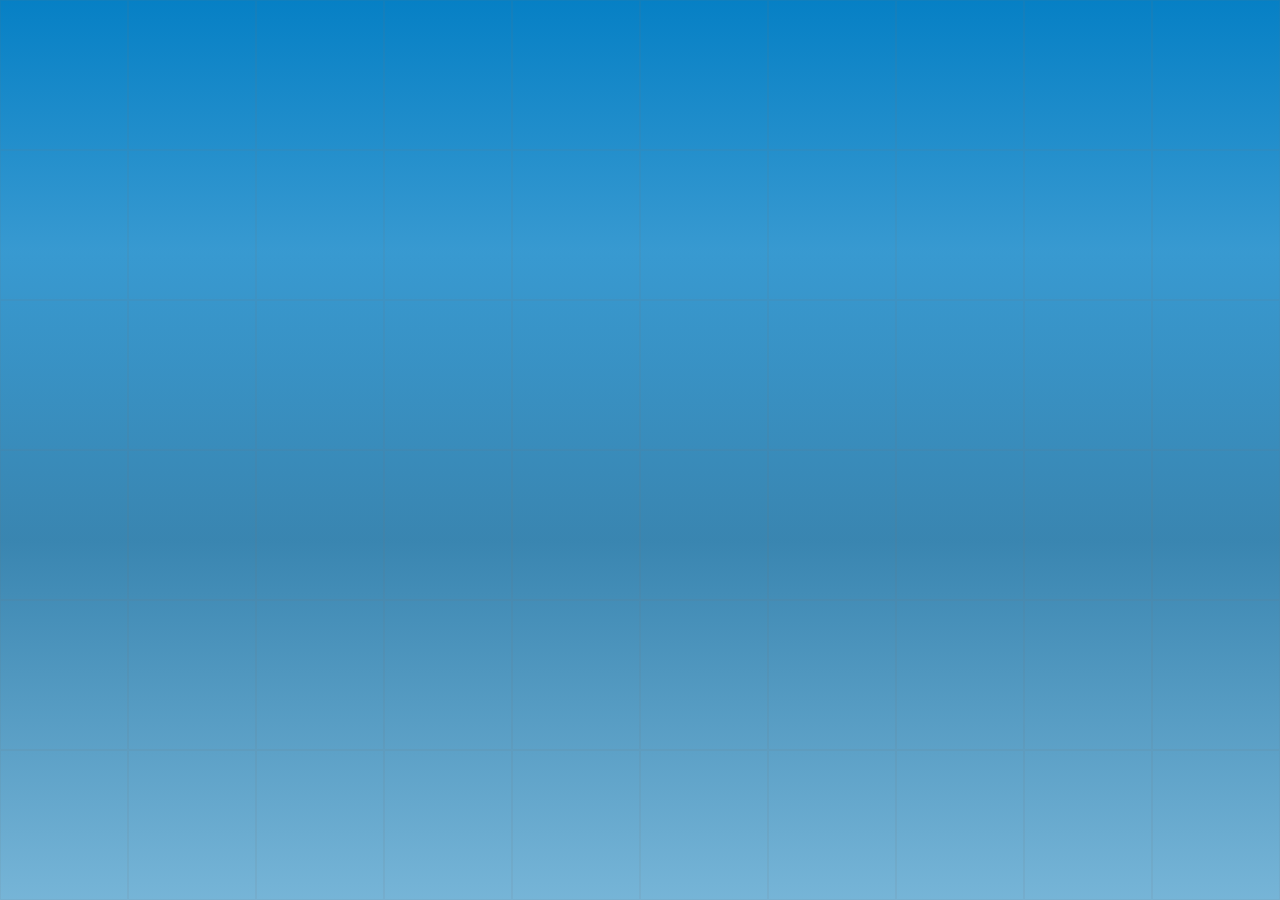
<file: selectedTest.html>
<!DOCTYPE html>
<html lang="en">
  <head>
    <meta charset="UTF-8" />
    <meta http-equiv="X-UA-Compatible" content="IE=edge" />
    <meta name="viewport" content="width=device-width, initial-scale=1.0" />
    <link rel="stylesheet" href="css/global.min.css">
    <link rel="stylesheet" href="css/selectedTest.min.css">
    <!-- <link
      href="https://fonts.googleapis.com/css2?family=Montserrat:wght@100;200;300;400;500;600;700;800;900&display=swap"
      rel="stylesheet"
    /> -->
    <title>Explore the World</title>
  </head>
  <body id="body" data-page="selectedTest">
    <div class="map-container">
        <div id="map" data-zoom="1">
            <div class="all-map geography" id="allMap">
              <div class="cells" id="cellsAndMap">
                  <div class="cell"></div>
                  <div class="cell"></div>
                  <div class="cell"></div>
                  <div class="cell"></div>
                  <div class="cell"></div>
                  <div class="cell"></div>
                  <div class="cell"></div>
                  <div class="cell"></div>
                  <div class="cell"></div>
                  <div class="cell"></div>
                  <div class="cell"></div>
                  <div class="cell"></div>
                  <div class="cell"></div>
                  <div class="cell"></div>
                  <div class="cell"></div>
                  <div class="cell"></div>
                  <div class="cell"></div>
                  <div class="cell"></div>
                  <div class="cell"></div>
                  <div class="cell"></div>
                  <div class="cell"></div>
                  <div class="cell"></div>
                  <div class="cell"></div>
                  <div class="cell"></div>
                  <div class="cell"></div>
                  <div class="cell"></div>
                  <div class="cell"></div>
                  <div class="cell"></div>
                  <div class="cell"></div>
                  <div class="cell"></div>
                  <div class="cell"></div>
                  <div class="cell"></div>
                  <div class="cell"></div>
                  <div class="cell"></div>
                  <div class="cell"></div>
                  <div class="cell"></div>
                  <div class="cell"></div>
                  <div class="cell"></div>
                  <div class="cell"></div>
                  <div class="cell"></div>
                  <div class="cell"></div>
                  <div class="cell"></div>
                  <div class="cell"></div>
                  <div class="cell"></div>
                  <div class="cell"></div>
                  <div class="cell"></div>
                  <div class="cell"></div>
                  <div class="cell"></div>
                  <div class="cell"></div>
                  <div class="cell"></div>
                  <div class="cell"></div>
                  <div class="cell"></div>
                  <div class="cell"></div>
                  <div class="cell"></div>
                  <div class="cell"></div>
                  <div class="cell"></div>
                  <div class="cell"></div>
                  <div class="cell"></div>
                  <div class="cell"></div>
                  <div class="cell"></div>
                </div>
                <div class="svg-container" id="visibleMap">
                  <svg viewBox="0 0 0 0" id="svgMapContainerInTest">
                    
                  </svg>
                </div>
            </div>
          </div>
    </div>

    <div class="activated-test" data-test="g1">
      <div class="question"></div>
      <div class="true-questions"><span></span><span></span></div>
      <button class="exit-test"></button>
    </div>

    <div class="popup-container" id="popupTestsInSelectedTest">
    <div class="popup-bg">
      <div class="popup-content" data-test="g1">
        <div class="popup-close"></div>
        <div class="popup-header">
          <span class="popup-header-title"></span>
        </div>
        <div class="popup-body" data-testStage="3">
          <div class="popup-body-information">
            <p class="popup-body-question"></p>
            <p class="popup-body-question"></p>
          </div>
          <div class="popup-body-buttons">
            <div class="popup-body-button" data-button="previous"></div>
            <div class="popup-body-button" data-button="next"></div>
          </div>
        </div>
        <div class="popup-body" data-testStage="4">
          <div class="popup-body-title"></div>
          <ul class="popup-body-list">
            <li class="popup-body-list-point">
              <p class="popup-body-list-point-text-container">
                <span class="popup-body-list-point-text-info-icon">
                  &#128712;</span
                >
                <span class="popup-body-list-point-text"></span>
              </p>
              <div class="popup-body-list-point-input" data-input="region">
                <span class="popup-body-list-point-input-information"></span>
              </div>
            </li>
            <li class="popup-body-list-point">
              <p class="popup-body-list-point-text-container">
                <span class="popup-body-list-point-text-info-icon">
                  &#128712;</span
                >
                <span class="popup-body-list-point-text"></span>
              </p>
              <div
                class="popup-body-list-point-input"
                data-input="numberQuestions"
              >
                <span class="popup-body-list-point-input-information"></span>
              </div>
            </li>
            <li class="popup-body-list-point">
              <p class="popup-body-list-point-text-container">
                <span class="popup-body-list-point-text-info-icon">
                  &#128712;</span
                >
                <span class="popup-body-list-point-text"></span>
              </p>
              <div
                class="popup-body-list-point-input"
                data-input="numberTrueAnswers"
              >
                <span class="popup-body-list-point-input-information"></span>
              </div>
            </li>
            <li class="popup-body-list-point">
              <p class="popup-body-list-point-text-container">
                <span class="popup-body-list-point-text-info-icon">
                  &#128712;</span
                >
                <span class="popup-body-list-point-text"></span>
              </p>
              <div class="popup-body-list-point-input" data-input="spendTime">
                <span class="popup-body-list-point-input-information"></span>
              </div>
            </li>
          </ul>
          <div class="popup-body-button"></div>
        </div>
      </div>
    </div>
  </div>
  

  </body>
  <script src="js/global.min.js"></script>
  <script src="js/dictionaryForSelectedTest.min.js"></script>
  <script src="js/selectedTest.min.js"></script>
  <script>
    function testFuntion() {
      console.log("11111")
    }
  </script>
  <script src="js/scrollingMap.min.js"></script>
</html>
</file>
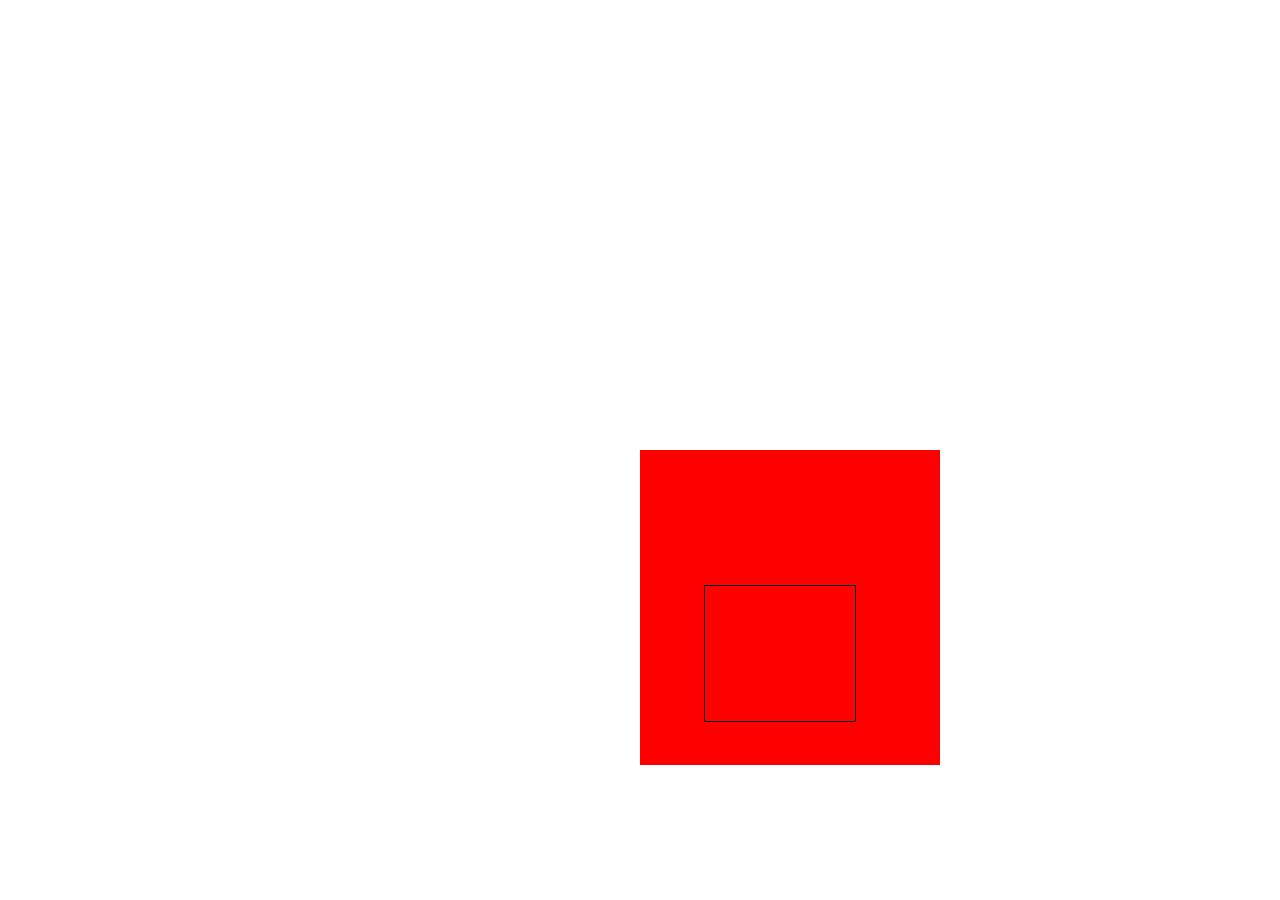
<file: testZoomMap.html>
<!DOCTYPE html>
<html lang="en">
  <head>
    <meta charset="UTF-8" />
    <meta http-equiv="X-UA-Compatible" content="IE=edge" />
    <meta name="viewport" content="width=device-width, initial-scale=1.0" />
    <title>Test</title>
    <style>
      * {
        margin: 0;
        padding: 0;
      }
      #mapContainer {
        height: 100vh;
        width: 100%;
        display: block;
      }
      .object {
        margin: auto;
        height: 35vh;
        width: 300px;
        background-color: red;
        position: absolute;
        /* top: 50%;
        left: 50%; */
      }
      .visible-area {
        position: absolute;
        top: 65%;
        left: 55%;
        margin: auto;
        height: 15vh;
        width: 150px;
        display: block;
        border: 1px solid black;
      }
    </style>
  </head>
  <body>
    <div id="mapContainer">
      <div class="object" id="mapAll"></div>
      <div class="visible-area" id="mapVisible"></div>
    </div>
  </body>

  <script>
    document.onmousemove = handleMouseMove;

    let first = true;

    let mousePos;
    const map = document.getElementById("mapVisible");
    const fullMap = document.getElementById("mapAll");
    let startX = 0;
    let startY = 0;
    let finishX = 0;
    let finishY = 0;

    const windowHeight = window.screen.height / 2;
    const windowWidth = window.screen.width / 2;

    fullMap.setAttribute(
      "style",
      "top:" + windowHeight + "px; left:" + windowWidth + "px"
    );
    // top = window.screen.height / 2;
    // fullMap.style.left = window.screen.width / 2;

    function handleMouseMove(event) {
      var dot, eventDoc, doc, body, pageX, pageY;

      event = event || window.event;

      if (event.pageX == null && event.clientX != null) {
        eventDoc = (event.target && event.target.ownerDocument) || document;
        doc = eventDoc.documentElement;
        body = eventDoc.body;

        event.pageX =
          event.clientX +
          ((doc && doc.scrollLeft) || (body && body.scrollLeft) || 0) -
          ((doc && doc.clientLeft) || (body && body.clientLeft) || 0);
        event.pageY =
          event.clientY +
          ((doc && doc.scrollTop) || (body && body.scrollTop) || 0) -
          ((doc && doc.clientTop) || (body && body.clientTop) || 0);
      }

      mousePos = {
        x: event.pageX,
        y: event.pageY,
      };
    }

    function mapZoom() {
      differenceX = mousePos.x - startX;
      differenceY = mousePos.y - startY;

      console.log(map.getBoundingClientRect().left);

      if (
        (fullMap.getBoundingClientRect().left >=
          map.getBoundingClientRect().left &&
          differenceX > 0) ||
        (fullMap.getBoundingClientRect().right <=
          map.getBoundingClientRect().right &&
          differenceX < 0) ||
        (fullMap.getBoundingClientRect().top >=
          map.getBoundingClientRect().top &&
          differenceY > 0) ||
        (fullMap.getBoundingClientRect().bottom <=
          map.getBoundingClientRect().bottom &&
          differenceY < 0)
      ) {
        //
      } else {
        if (first) {
          fullMap.style.left = windowWidth + differenceX + "px";
          fullMap.style.top = windowHeight + differenceY + "px";
        } else {
          fullMap.style.left = parseInt(finishX) + differenceX + "px";
          fullMap.style.top = parseInt(finishY) + differenceY + "px";
        }
      }

      // if (first) {
      //   fullMap.style.left = windowWidth + differenceX + "px";
      //   fullMap.style.top = windowHeight + differenceY + "px";
      // } else {
      //   fullMap.style.left = parseInt(finishX) + differenceX + "px";
      //   fullMap.style.top = parseInt(finishY) + differenceY + "px";
      // }
    }

    map.addEventListener("mousedown", function (e) {
      startX = e.x;
      startY = e.y;
      console.log("startMove = " + startX + ", " + startY);
      map.addEventListener("mousemove", mapZoom);
    });
    map.addEventListener("mouseup", function () {
      finishX = document.getElementById("mapAll").style.left;
      finishY = document.getElementById("mapAll").style.top;
      first = false;
      map.removeEventListener("mousemove", mapZoom);
    });
  </script>
</html>
</file>
<file: css/global.min.css>
*{margin:0;padding:0;text-decoration:none;list-style:none;font-family:Montserrat,sans-serif;scroll-behavior:smooth;-webkit-box-sizing:border-box;box-sizing:border-box}.preloader{display:block}.preloader.disactive{display:none}.preloader .preloader-container{position:fixed;z-index:100;top:0;width:100%;height:100vh;background-color:#030239;display:-webkit-box;display:-ms-flexbox;display:flex;-webkit-box-pack:center;-ms-flex-pack:center;justify-content:center;-webkit-box-align:center;-ms-flex-align:center;align-items:center}.preloader .preloader-container .preloader-content{display:-webkit-box;display:-ms-flexbox;display:flex;-webkit-box-orient:vertical;-webkit-box-direction:normal;-ms-flex-direction:column;flex-direction:column}.preloader .preloader-container .preloader-content .preloader-dots-container{display:-webkit-box;display:-ms-flexbox;display:flex;-webkit-box-pack:center;-ms-flex-pack:center;justify-content:center;margin-bottom:40px}.preloader .preloader-container .preloader-content .preloader-dots-container .preloader-dot{height:24px;width:24px;border-radius:50%;margin-right:16px;display:block;-webkit-transform:scale(.4);-ms-transform:scale(.4);transform:scale(.4);background-color:rgba(255,255,255,.7);-webkit-animation:preloader 2s ease-in-out infinite;animation:preloader 2s ease-in-out infinite}.preloader .preloader-container .preloader-content .preloader-dots-container .preloader-dot:last-child{margin:0}.preloader .preloader-container .preloader-content .preloader-dots-container .preloader-dot:nth-child(1){-webkit-animation-delay:0s;animation-delay:0s}.preloader .preloader-container .preloader-content .preloader-dots-container .preloader-dot:nth-child(2){-webkit-animation-delay:.3s;animation-delay:.3s}.preloader .preloader-container .preloader-content .preloader-dots-container .preloader-dot:nth-child(3){-webkit-animation-delay:.6s;animation-delay:.6s}.preloader .preloader-container .preloader-content .preloader-dots-container .preloader-dot:nth-child(4){-webkit-animation-delay:.9s;animation-delay:.9s}.preloader .preloader-container .preloader-content .preloader-text{color:#fff;font-weight:600;font-size:20px}@-webkit-keyframes preloader{0%{-webkit-transform:scale(.4);transform:scale(.4);background-color:rgba(255,255,255,.7)}50%{-webkit-transform:scale(1);transform:scale(1);background-color:#fff}100%{-webkit-transform:scale(.4);transform:scale(.4);background-color:rgba(255,255,255,.7)}}@keyframes preloader{0%{-webkit-transform:scale(.4);transform:scale(.4);background-color:rgba(255,255,255,.7)}50%{-webkit-transform:scale(1);transform:scale(1);background-color:#fff}100%{-webkit-transform:scale(.4);transform:scale(.4);background-color:rgba(255,255,255,.7)}}body{min-height:100vh;overflow:auto;overflow-x:hidden}body[data-page=index]{background:-o-linear-gradient(330.54deg,#502ddd 12.21%,#12195b 66.03%);background:linear-gradient(119.46deg,#502ddd 12.21%,#12195b 66.03%)}body.popup-active{overflow:hidden}button{-webkit-user-select:none;-moz-user-select:none;-ms-user-select:none;user-select:none}.page-container{margin:15px 0;margin:auto;max-width:1170px}.header.bg{background:-o-linear-gradient(330.54deg,#502ddd 12.21%,#12195b 66.03%);background:linear-gradient(119.46deg,#502ddd 12.21%,#12195b 66.03%)}.header .header-container{padding:20px 0;display:-webkit-box;display:-ms-flexbox;display:flex;-webkit-box-align:center;-ms-flex-align:center;align-items:center;-webkit-box-pack:justify;-ms-flex-pack:justify;justify-content:space-between}.header .header-container .header-logo a img{height:50px}.header .header-container .header-nav .nav-list{display:-webkit-box;display:-ms-flexbox;display:flex}.header .header-container .header-nav .nav-list .nav-list-point .list-point-link{font-family:Montserrat,sans-serif;font-style:normal;font-weight:400;font-size:16px;line-height:1.2;color:#fff;margin-right:20px}.header .header-container .header-nav .nav-list .nav-list-point .list-point-link.active{font-weight:500;display:block;position:relative}.header .header-container .header-nav .nav-list .nav-list-point .list-point-link.active::before{position:absolute;content:"";width:100%;height:1px;bottom:-10px;background-color:#fff}.header .header-container .header-buttons{display:-webkit-box;display:-ms-flexbox;display:flex}.header .header-container .header-buttons .button-container{position:relative;display:none;-webkit-box-orient:vertical;-webkit-box-direction:normal;-ms-flex-direction:column;flex-direction:column;margin-right:30px;-webkit-user-select:none;-moz-user-select:none;-ms-user-select:none;user-select:none}.header .header-container .header-buttons .button-container:hover{cursor:pointer}.header .header-container .header-buttons .button-container.active{display:-webkit-box;display:-ms-flexbox;display:flex}.header .header-container .header-buttons .button-container .button-icon{height:26px}.header .header-container .header-buttons .button-container .header-button{width:100%;background-color:transparent;border:none;margin-top:4px;color:#fff;font-family:Montserrat,sans-serif;font-size:14px}.header .header-container .header-buttons .button-container .button-dropdown-content{width:100%;bottom:-40px;position:absolute;display:none;-webkit-box-orient:vertical;-webkit-box-direction:normal;-ms-flex-direction:column;flex-direction:column}.footer{background-color:#000;position:absolute;width:100%;z-index:4}.footer .footer-container{padding-top:20px;padding-bottom:22px;display:grid;grid-template-columns:3fr 2fr 2fr 2fr 3fr;-webkit-column-gap:30px;-moz-column-gap:30px;column-gap:30px}.footer .footer-container .footer-columns .footer-logo img{height:100px}.footer .footer-container .footer-columns .footer-column-caption{font-weight:400;font-size:16px;color:#fff;padding-bottom:7px}.footer .footer-container .footer-columns .footer-list .footer-list-point{padding-bottom:3px;margin-left:11px;position:relative}.footer .footer-container .footer-columns .footer-list .footer-list-point::before{content:"";width:6px;height:6px;background-color:#fff;border-radius:50%;position:absolute;left:-11px;top:50%;-webkit-transform:translate(0,-50%);-ms-transform:translate(0,-50%);transform:translate(0,-50%)}.footer .footer-container .footer-columns .footer-list .footer-list-point .footer-list-point-link{font-weight:300;font-size:14px;color:#fff}.footer .footer-container .footer-columns .footer-column-text{color:#fff;font-weight:400;text-align:center;width:170px;margin-bottom:10px}.footer .footer-container .footer-columns .footer-column-text span{font-weight:600}.footer .footer-container .footer-columns .footer-button{width:170px;-webkit-box-shadow:0 10px 70px 0 rgba(255,255,255,.5);box-shadow:0 10px 70px 0 rgba(255,255,255,.5);background:-o-linear-gradient(349.99deg,#d5f2ff 20.54%,#bdebff 61.75%);background:linear-gradient(100.01deg,#d5f2ff 20.54%,#bdebff 61.75%);font-weight:600;color:#000;font-size:16px;border-radius:10px;border:none;height:40px;margin-top:7px;-webkit-transition:all .2s ease;-o-transition:all .2s ease;transition:all .2s ease}.footer .footer-container .footer-columns .footer-button:hover{cursor:pointer;background:-o-linear-gradient(349.99deg,#bae9ff 20.54%,#a3e3ff 61.75%);background:linear-gradient(100.01deg,#bae9ff 20.54%,#a3e3ff 61.75%)}.popup-callback-container{width:100%;height:100vh;overflow:hidden;position:fixed;top:0;display:none;z-index:99}.popup-callback-container.active{display:block}.popup-callback-container .popup-callback-bg{position:absolute;display:block;height:100vh;width:100%;background-color:rgba(0,0,0,.4)}.popup-callback-container .popup-callback-bg .popup-callback-content{border-radius:10px;position:relative;display:none;max-height:6000px;padding-top:50px;width:900px;padding-bottom:70px;margin:auto;margin-top:50px;background-color:#fff}.popup-callback-container .popup-callback-bg .popup-callback-content.active{display:block}.popup-callback-container .popup-callback-bg .popup-callback-content .popup-callback-close{display:block;position:relative;left:-165px}.popup-callback-container .popup-callback-bg .popup-callback-content .popup-callback-close:hover{cursor:pointer}.popup-callback-container .popup-callback-bg .popup-callback-content .popup-callback-close::after{content:"";right:-120px;top:10px;position:absolute;width:23px;height:1.5px;background:#000;-webkit-transform:rotate(45deg);-ms-transform:rotate(45deg);transform:rotate(45deg)}.popup-callback-container .popup-callback-bg .popup-callback-content .popup-callback-close::before{content:"";right:-120px;top:10px;position:absolute;width:23px;height:1.5px;background:#000;-webkit-transform:rotate(-45deg);-ms-transform:rotate(-45deg);transform:rotate(-45deg)}.popup-callback-container .popup-callback-bg .popup-callback-content .popup-callback-header{font-weight:500;font-size:18px;display:block;text-align:center}.popup-callback-container .popup-callback-bg .popup-callback-content .popup-callback-header .popup-header-title{font-weight:500;font-size:24px;position:relative}.popup-callback-container .popup-callback-bg .popup-callback-content .popup-callback-header .popup-header-title::before{position:absolute;left:-50px;top:-3px;content:url(../img/registration.svg)}.popup-callback-container .popup-callback-bg .popup-callback-content .popup-callback-body .popup-callback-body-container{margin-top:70px}.popup-callback-container .popup-callback-bg .popup-callback-content .popup-callback-body .popup-callback-body-container .popup-callback-body-input-container{display:grid;grid-template-columns:250px 350px;margin-left:calc((100% - 700px)/ 2);margin-bottom:24px}.popup-callback-container .popup-callback-bg .popup-callback-content .popup-callback-body .popup-callback-body-container .popup-callback-body-input-container .popup-callback-body-input-text{font-weight:400;font-size:18px;letter-spacing:2px;display:-webkit-box;display:-ms-flexbox;display:flex;-webkit-box-pack:end;-ms-flex-pack:end;justify-content:flex-end;-webkit-box-align:center;-ms-flex-align:center;align-items:center}.popup-callback-container .popup-callback-bg .popup-callback-content .popup-callback-body .popup-callback-body-container .popup-callback-body-input-container .popup-callback-body-input{margin-left:40px;width:330px;height:46px;border:none;background:#f0f0f0;border-bottom:2px solid #e1e1e1;border-radius:10px;padding:0 10px;-webkit-transition:all .2s ease;-o-transition:all .2s ease;transition:all .2s ease}.popup-callback-container .popup-callback-bg .popup-callback-content .popup-callback-body .popup-callback-body-container .popup-callback-body-input-container .popup-callback-body-input:active,.popup-callback-container .popup-callback-bg .popup-callback-content .popup-callback-body .popup-callback-body-container .popup-callback-body-input-container .popup-callback-body-input:focus{outline:0;border-bottom:2px solid #afafaf}.popup-callback-container .popup-callback-bg .popup-callback-content .popup-callback-body .popup-callback-body-container .popup-callback-body-input-container .popup-callback-body-input.textarea{height:100px}.popup-callback-container .popup-callback-bg .popup-callback-content .popup-callback-body .popup-callback-body-container .popup-callback-body-button{display:block;margin:auto;width:400px;-webkit-box-shadow:0 10px 70px 0 #fff;box-shadow:0 10px 70px 0 #fff;background:-o-linear-gradient(350deg,#d5f2ff 20.54%,#bdebff 61.75%);background:linear-gradient(100deg,#d5f2ff 20.54%,#bdebff 61.75%);font-weight:600;color:#000;font-size:18px;border-radius:10px;letter-spacing:2px;border:none;height:50px;margin-top:50px;-webkit-transition:all .2s ease;-o-transition:all .2s ease;transition:all .2s ease}.popup-callback-container .popup-callback-bg .popup-callback-content .popup-callback-body .popup-callback-body-container .popup-callback-body-button:hover{-webkit-transition:all .2s ease;-o-transition:all .2s ease;transition:all .2s ease;cursor:pointer;background:-o-linear-gradient(349.99deg,#bae9ff 20.54%,#a3e3ff 61.75%);background:linear-gradient(100.01deg,#bae9ff 20.54%,#a3e3ff 61.75%)}.popup-change-language-container{width:100%;height:100vh;overflow:hidden;position:fixed;top:0;display:none;z-index:99}.popup-change-language-container.active{display:block}.popup-change-language-container .popup-change-language-bg{position:absolute;display:block;height:100vh;width:100%;background-color:rgba(0,0,0,.4)}.popup-change-language-container .popup-change-language-bg .popup-change-language-content{border-radius:10px;position:relative;display:none;max-height:560px;width:970px;padding:50px 100px;margin:auto;margin-top:104px;background-color:#fff}.popup-change-language-container .popup-change-language-bg .popup-change-language-content.active{display:block}.popup-change-language-container .popup-change-language-bg .popup-change-language-content .popup-change-language-close{display:block;position:relative;left:-130px}.popup-change-language-container .popup-change-language-bg .popup-change-language-content .popup-change-language-close:hover{cursor:pointer}.popup-change-language-container .popup-change-language-bg .popup-change-language-content .popup-change-language-close::after{content:"";right:-120px;top:10px;position:absolute;width:23px;height:1.5px;background:#000;-webkit-transform:rotate(45deg);-ms-transform:rotate(45deg);transform:rotate(45deg)}.popup-change-language-container .popup-change-language-bg .popup-change-language-content .popup-change-language-close::before{content:"";right:-120px;top:10px;position:absolute;width:23px;height:1.5px;background:#000;-webkit-transform:rotate(-45deg);-ms-transform:rotate(-45deg);transform:rotate(-45deg)}.popup-change-language-container .popup-change-language-bg .popup-change-language-content .popup-change-language-header{text-align:center}.popup-change-language-container .popup-change-language-bg .popup-change-language-content .popup-change-language-header .popup-change-language-header-title{font-weight:500;font-size:24px;position:relative}.popup-change-language-container .popup-change-language-bg .popup-change-language-content .popup-change-language-header .popup-change-language-header-title::before{position:absolute;left:-50px;top:-3px}.popup-change-language-container .popup-change-language-bg .popup-change-language-content .popup-change-language-body .popup-change-language-url-container{display:-webkit-box;display:-ms-flexbox;display:flex;-webkit-box-align:center;-ms-flex-align:center;align-items:center;-webkit-box-pack:justify;-ms-flex-pack:justify;justify-content:space-between;margin-top:40px}.popup-change-language-container .popup-change-language-bg .popup-change-language-content .popup-change-language-body .popup-change-language-url-container .popup-change-language-text{font-weight:400;margin-right:20px;font-size:18px}.popup-change-language-container .popup-change-language-bg .popup-change-language-content .popup-change-language-body .popup-change-language-url-container .popup-change-language-input-container{width:100%;max-width:500px}.popup-change-language-container .popup-change-language-bg .popup-change-language-content .popup-change-language-body .popup-change-language-url-container .popup-change-language-input-container .popup-change-language-input{width:100%;height:46px;border:none;background:#f0f0f0;border-bottom:2px solid #e1e1e1;border-radius:10px;padding:0 10px;-webkit-transition:all .2s ease;-o-transition:all .2s ease;transition:all .2s ease}.popup-change-language-container .popup-change-language-bg .popup-change-language-content .popup-change-language-body .popup-change-language-url-container .popup-change-language-input-container .popup-change-language-input:active,.popup-change-language-container .popup-change-language-bg .popup-change-language-content .popup-change-language-body .popup-change-language-url-container .popup-change-language-input-container .popup-change-language-input:focus{outline:0;border-bottom:2px solid #afafaf}.popup-change-language-container .popup-change-language-bg .popup-change-language-content .popup-change-language-body .popup-change-language-url-container .popup-change-language-input-container .popup-change-language-datalist{position:absolute;background:#f0f0f0;border:1px solid #e1e1e1;border-radius:0 0 5px 5px;border-top:none;font-family:sans-serif;width:100%;max-width:500px;padding:5px;max-height:10rem;overflow-y:auto}.popup-change-language-container .popup-change-language-bg .popup-change-language-content .popup-change-language-body .popup-change-language-url-container .popup-change-language-input-container .popup-change-language-datalist .popup-change-language-option{background:#f0f0f0;padding:2px;color:#1e1e1e;margin-bottom:1px;font-size:16px;cursor:pointer}.popup-change-language-container .popup-change-language-bg .popup-change-language-content .popup-change-language-body .popup-change-language-url-container .popup-change-language-input-container .popup-change-language-datalist .popup-change-language-option:active,.popup-change-language-container .popup-change-language-bg .popup-change-language-content .popup-change-language-body .popup-change-language-url-container .popup-change-language-input-container .popup-change-language-datalist .popup-change-language-option:hover{color:#000;background-color:#add8e6}.popup-change-language-container .popup-change-language-bg .popup-change-language-content .popup-change-language-button{background:-o-linear-gradient(349.99deg,#d5f2ff 20.54%,#bdebff 61.75%);background:linear-gradient(100.01deg,#d5f2ff 20.54%,#bdebff 61.75%);-webkit-box-shadow:0 4px 10px 0 rgba(0,0,0,.2);box-shadow:0 4px 10px 0 rgba(0,0,0,.2);height:60px;display:-webkit-box;display:-ms-flexbox;display:flex;margin:auto;-webkit-box-orient:vertical;-webkit-box-direction:normal;-ms-flex-direction:column;flex-direction:column;-webkit-box-pack:center;-ms-flex-pack:center;justify-content:center;-webkit-box-align:center;-ms-flex-align:center;align-items:center;border-radius:10px;width:380px;margin-top:40px;margin-bottom:20px;font-weight:400;font-size:24px;-webkit-transition:all .2s ease;-o-transition:all .2s ease;transition:all .2s ease;-webkit-user-select:none;-moz-user-select:none;-ms-user-select:none;user-select:none;border:none}.popup-change-language-container .popup-change-language-bg .popup-change-language-content .popup-change-language-button:hover{cursor:pointer;-webkit-box-shadow:0 4px 20px 0 rgba(0,0,0,.4);box-shadow:0 4px 20px 0 rgba(0,0,0,.4)}
</file>
<file: css/selectedTest.min.css>
@charset "UTF-8";.map-container{height:100vh;position:relative}.map-container #map{width:100%;height:auto}.map-container #map .all-map{position:absolute;width:100%;height:100%}.map-container #map .all-map.geography{background:-webkit-gradient(linear,left top,left bottom,color-stop(0,#0680c5),color-stop(28%,rgba(6,128,197,.8)),color-stop(60%,rgba(8,103,157,.8)),to(rgba(84,162,205,.8)));background:-o-linear-gradient(top,#0680c5 0,rgba(6,128,197,.8) 28%,rgba(8,103,157,.8) 60%,rgba(84,162,205,.8) 100%);background:linear-gradient(180deg,#0680c5 0,rgba(6,128,197,.8) 28%,rgba(8,103,157,.8) 60%,rgba(84,162,205,.8) 100%)}.map-container #map .all-map .cells{position:absolute;grid-template-columns:1fr 1fr 1fr 1fr 1fr 1fr 1fr 1fr 1fr 1fr;display:grid;top:0;left:0;right:0;bottom:0;z-index:0}.map-container #map .all-map .cells .cell{border:1px solid rgba(117,117,117,.1)}.map-container #map .all-map .svg-container{width:100%;height:100%;overflow:hidden}.map-container #map .all-map .svg-container:active{cursor:move}.map-container #map .all-map .svg-container svg{padding:100px;position:relative;z-index:0;top:50%;left:50%;-webkit-transform:translate(-50%,-50%) scale(1.5);-ms-transform:translate(-50%,-50%) scale(1.5);transform:translate(-50%,-50%) scale(1.5)}.map-container #map .all-map .svg-container svg .country,.map-container #map .all-map .svg-container svg .region{fill:#e0e0e0;stroke:#8d8d8d;stroke-width:.4px;cursor:pointer;pointer-events:all;-webkit-transition:all .2s ease;-o-transition:all .2s ease;transition:all .2s ease;z-index:2}.map-container #map .all-map .svg-container svg .country.inter,.map-container #map .all-map .svg-container svg .region.inter{fill:#c9c9c9;stroke-width:.6px}.map-container #map .all-map .svg-container svg .country.hover,.map-container #map .all-map .svg-container svg .region.hover{fill:#c4c3c3;stroke-width:.8px}.map-container #map .all-map .svg-container svg path{-webkit-transform:translate(0,-3.21);-ms-transform:translate(0,-3.21);transform:translate(0,-3.21)}.map-container #map .visible-area{position:absolute;width:100%;height:100%;z-index:1}.activated-test{display:none;-webkit-user-select:none;-moz-user-select:none;-ms-user-select:none;user-select:none}.activated-test.active{display:block}.activated-test .question{position:absolute;top:40px;left:80px;background-color:#f0f0f0;border-radius:10px;border-bottom:2px solid #b5b5b5;padding:10px 20px;font-size:16px}.activated-test .true-questions{position:absolute;top:40px;right:80px;background-color:#f0f0f0;border-radius:10px;border-bottom:2px solid #b5b5b5;padding:10px 20px;font-size:16px}.activated-test .exit-test{position:absolute;bottom:40px;left:50%;-webkit-transform:translateX(-50%);-ms-transform:translateX(-50%);transform:translateX(-50%);background:-o-linear-gradient(349.99deg,#d5f2ff 20.54%,#bdebff 61.75%);background:linear-gradient(100.01deg,#d5f2ff 20.54%,#bdebff 61.75%);-webkit-box-shadow:0 4px 10px 0 rgba(0,0,0,.2);box-shadow:0 4px 10px 0 rgba(0,0,0,.2);border:none;height:50px;display:-webkit-box;display:-ms-flexbox;display:flex;margin:auto;-webkit-box-orient:vertical;-webkit-box-direction:normal;-ms-flex-direction:column;flex-direction:column;-webkit-box-pack:center;-ms-flex-pack:center;justify-content:center;-webkit-box-align:center;-ms-flex-align:center;align-items:center;border-radius:10px;width:330px;margin-top:20px;font-weight:400;font-size:20px;-webkit-transition:all .2s ease;-o-transition:all .2s ease;transition:all .2s ease}.activated-test .exit-test:hover{cursor:pointer;-webkit-box-shadow:0 4px 20px 0 rgba(0,0,0,.4);box-shadow:0 4px 20px 0 rgba(0,0,0,.4)}.popup-container{width:100%;height:100vh;overflow:hidden;position:fixed;top:0;display:none;z-index:99}.popup-container.active{display:block}.popup-container .popup-bg{position:absolute;display:block;height:100vh;width:100%;background-color:rgba(0,0,0,.4)}.popup-container .popup-bg .popup-content{border-radius:10px;position:relative;display:none;width:800px;padding:40px 85px;padding-bottom:60px;margin:auto;margin-top:34px;background-color:#fff}.popup-container .popup-bg .popup-content.active{display:block}.popup-container .popup-bg .popup-content .popup-close{display:block;position:relative}.popup-container .popup-bg .popup-content .popup-close:hover{cursor:pointer}.popup-container .popup-bg .popup-content .popup-close::after{content:"🞫";right:-20px;font-size:32px;top:-10px;position:absolute}.popup-container .popup-bg .popup-content .popup-header{text-align:center}.popup-container .popup-bg .popup-content .popup-header .popup-header-title{font-weight:500;font-size:24px}.popup-container .popup-bg .popup-content .popup-body{display:none}.popup-container .popup-bg .popup-content .popup-body.active{display:block}.popup-container .popup-bg .popup-content .popup-body .popup-body-title{width:800px;font-weight:400;font-size:20px;margin-top:30px;text-align:center}.popup-container .popup-bg .popup-content .popup-body .popup-body-list{margin-top:20px;max-height:210px;overflow:auto}.popup-container .popup-bg .popup-content .popup-body .popup-body-list .popup-body-list-point{display:grid;grid-template-columns:390px 1fr;margin-bottom:14px}.popup-container .popup-bg .popup-content .popup-body .popup-body-list .popup-body-list-point .popup-body-list-point-text-container{display:block;text-align:end;width:370px;padding-right:20px;font-weight:400;font-size:22px}.popup-container .popup-bg .popup-content .popup-body .popup-body-list .popup-body-list-point .popup-body-list-point-text-container .popup-body-list-point-text-info-icon{margin-top:-2px;margin-right:10px}.popup-container .popup-bg .popup-content .popup-body .popup-body-list .popup-body-list-point .popup-body-list-point-text-container .popup-body-list-point-text-info-icon:hover{cursor:pointer}.popup-container .popup-bg .popup-content .popup-body .popup-body-list .popup-body-list-point .popup-body-list-point-text-container .popup-body-list-point-text{text-align:end}.popup-container .popup-bg .popup-content .popup-body .popup-body-list .popup-body-list-point .popup-body-list-point-input{width:290px;height:46px;border:none;display:-webkit-box;display:-ms-flexbox;display:flex;-webkit-box-align:center;-ms-flex-align:center;align-items:center;background:#f0f0f0;border-bottom:2px solid #e1e1e1;border-radius:10px;padding:0 20px;-webkit-transition:all .2s ease;-o-transition:all .2s ease;transition:all .2s ease;-webkit-appearance:none;-moz-appearance:none;appearance:none;position:relative}.popup-container .popup-bg .popup-content .popup-body .popup-body-list .popup-body-list-point .popup-body-list-point-input:active,.popup-container .popup-bg .popup-content .popup-body .popup-body-list .popup-body-list-point .popup-body-list-point-input:focus{outline:0;border-bottom:2px solid #afafaf}.popup-container .popup-bg .popup-content .popup-body .popup-body-list .popup-body-list-point .popup-body-list-point-input option:hover{color:red}.popup-container .popup-bg .popup-content .popup-body .popup-body-list .popup-body-list-point select.popup-body-list-point-input{width:330px}.popup-container .popup-bg .popup-content .popup-body .popup-body-warning{text-align:center;margin-top:50px}.popup-container .popup-bg .popup-content .popup-body .popup-body-button{background:-o-linear-gradient(349.99deg,#d5f2ff 20.54%,#bdebff 61.75%);background:linear-gradient(100.01deg,#d5f2ff 20.54%,#bdebff 61.75%);-webkit-box-shadow:0 4px 10px 0 rgba(0,0,0,.2);box-shadow:0 4px 10px 0 rgba(0,0,0,.2);height:60px;display:-webkit-box;display:-ms-flexbox;display:flex;margin:auto;-webkit-box-orient:vertical;-webkit-box-direction:normal;-ms-flex-direction:column;flex-direction:column;-webkit-box-pack:center;-ms-flex-pack:center;justify-content:center;-webkit-box-align:center;-ms-flex-align:center;align-items:center;border-radius:10px;width:390px;margin-top:60px;font-weight:400;font-size:24px;-webkit-transition:all .2s ease;-o-transition:all .2s ease;transition:all .2s ease}.popup-container .popup-bg .popup-content .popup-body .popup-body-button:hover{cursor:pointer;-webkit-box-shadow:0 4px 20px 0 rgba(0,0,0,.4);box-shadow:0 4px 20px 0 rgba(0,0,0,.4)}.popup-container .popup-bg .popup-content .popup-body .popup-body-information{display:-webkit-box;display:-ms-flexbox;display:flex;-webkit-box-pack:justify;-ms-flex-pack:justify;justify-content:space-between;margin-top:30px;font-weight:400;font-size:24px}.popup-container .popup-bg .popup-content .popup-body .popup-body-map{border:1px solid #000;margin-top:40px;height:280px}.popup-container .popup-bg .popup-content .popup-body .popup-body-map svg .country{fill:#e0e0e0;stroke:#8d8d8d;stroke-width:.4px;cursor:pointer;pointer-events:all;-webkit-transition:all .2s ease;-o-transition:all .2s ease;transition:all .2s ease;z-index:2}.popup-container .popup-bg .popup-content .popup-body .popup-body-map svg .country.inter{fill:#c9c9c9;stroke-width:.6px}.popup-container .popup-bg .popup-content .popup-body .popup-body-map svg .country.hover{fill:#c4c3c3;stroke-width:.8px}.popup-container .popup-bg .popup-content .popup-body[data-testStage="3"] .popup-body-information{-webkit-box-orient:vertical;-webkit-box-direction:normal;-ms-flex-direction:column;flex-direction:column}.popup-container .popup-bg .popup-content .popup-body[data-testStage="3"] .popup-body-information .popup-body-question{font-weight:400;font-size:24px;text-align:center;margin-top:20px}.popup-container .popup-bg .popup-content .popup-body[data-testStage="3"] .popup-body-information .popup-body-question:last-child{margin-top:50px}.popup-container .popup-bg .popup-content .popup-body[data-testStage="3"] .popup-body-buttons{display:-webkit-box;display:-ms-flexbox;display:flex;-webkit-box-pack:justify;-ms-flex-pack:justify;justify-content:space-between}.popup-container .popup-bg .popup-content .popup-body[data-testStage="3"] .popup-body-buttons .popup-body-button{margin:0;margin-top:80px;width:300px}
</file>
